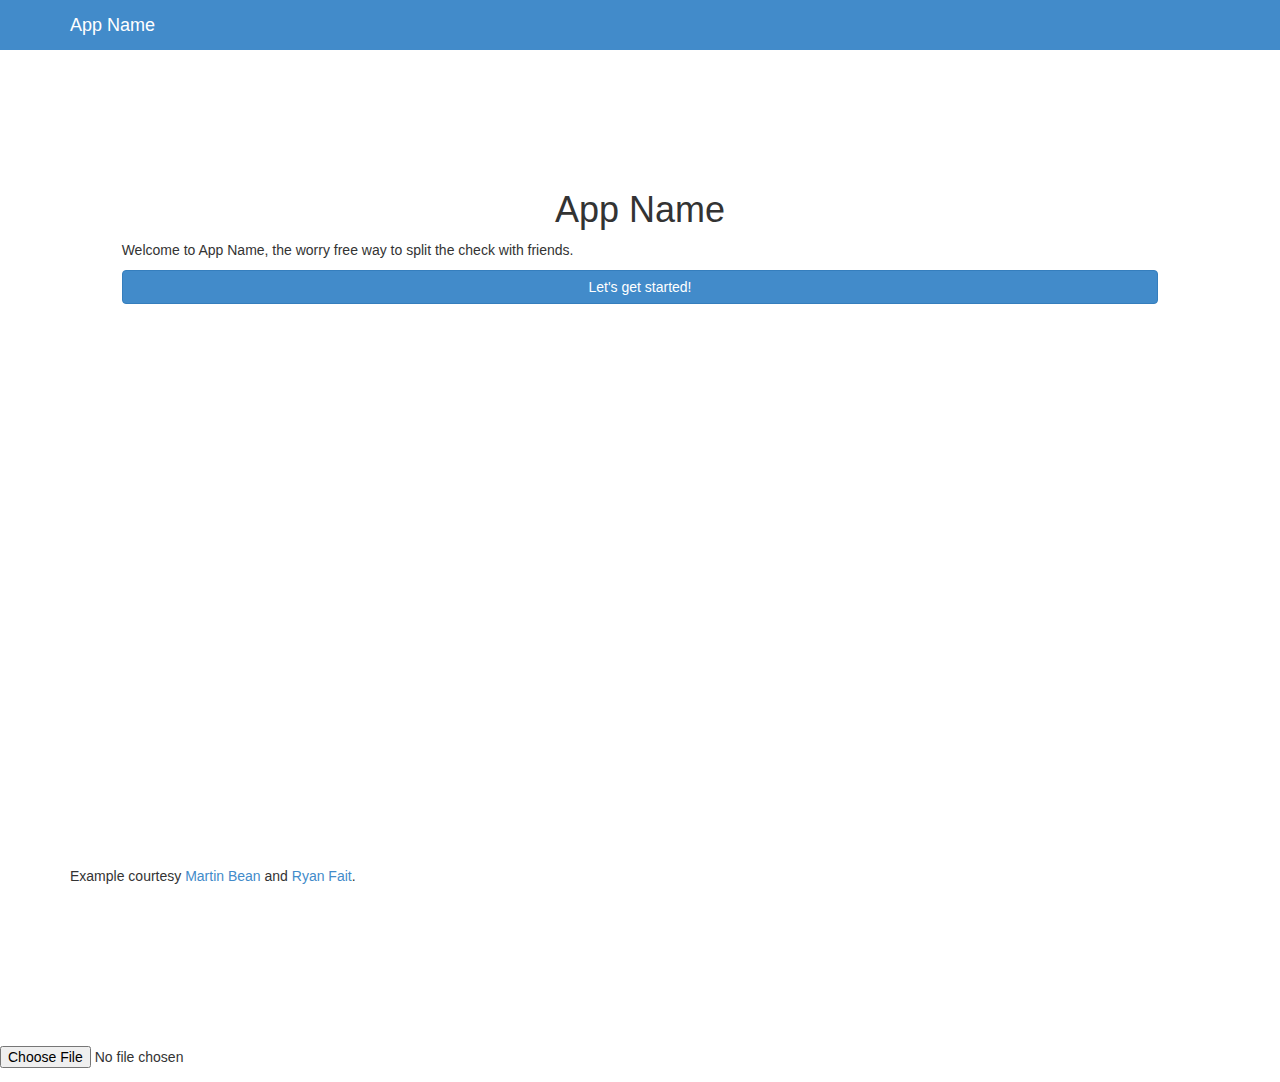
<file: index.html>
<html>
<head>
	<meta content="yes" name="apple-mobile-web-app-capable" />
	<meta content="minimum-scale=1.0, width=device-width, maximum-scale=1, user-scalable=no" name="viewport" />
	<link rel="stylesheet" type="text/css" href="css/bootstrap.min.css">
	<link rel="stylesheet" type="text/css" href="css/index.css">
</head>
<body>
	<div class="navbar navbar-inverse navbar-fixed-top" role="navigation">
		<div class="container">
			<div class="navbar-header">
				<!-- <button type="button" class="navbar-toggle" data-toggle="collapse" data-target=".navbar-collapse">
					<span class="sr-only">Toggle navigation</span>
					<span class="icon-bar"></span>
					<span class="icon-bar"></span>
					<span class="icon-bar"></span>
				</button> -->
				<a class="navbar-brand" href="#">App Name</a>
			</div>
			<div class="navbar-right collapse navbar-collapse">
			</div>
		</div>
	</div>
	<section id="welcome">
		<div class="window-height">
			<div class="col-xs-offset-1 col-xs-10">
				<h1 class="section">App Name</h1>
				<p>
					Welcome to App Name, the worry free way to split the check with friends. 
				</p>
				<a class="btn btn-primary col-xs-12" href="#how-many-people" data-get-started>Let's get started!</a>
			</div>
		</div>
	</section>
	<div data-container>
		<section id="how-many-people">
			<div class="window-height">
				<div class="col-xs-offset-1 col-xs-10">
					<h2>How many people?</h2>
					<div class="section">
						<input type="number" class="form-control" placeholder="how many people?">
					</div>
					<div class="">
						<a class="btn btn-primary col-xs-3" href="#welcome">Back</a>
						<a class="btn btn-primary col-xs-offset-6 col-xs-3" href="#enter-info">Next</a>
					</div>
				</div>
			</div>
		</section>
		<section id="enter-info">
			<div class="window-height">
				<div class="col-xs-offset-1 col-xs-10">
					<h2>Take a photo?</h2>
					<a class="btn btn-primary col-xs-3" href="#how-many-people">Back</a>
					<a class="btn btn-primary col-xs-offset-6 col-xs-3" href="#enter-info">Next</a>
				</div>
			</div>
		</section>
	</div>
	<div class="footer">
		<div class="container">
			<p class="muted credit">Example courtesy <a href="http://martinbean.co.uk">Martin Bean</a> and <a href="http://ryanfait.com/sticky-footer/">Ryan Fait</a>.</p>
		</div>
	</div>
	<canvas id="canvas"></canvas>
	<form>
		<input name="file" type="file" id="file"/>
	</form>
	<script src = "js/jquery.min.js"></script>
	<script src = "js/index.js"></script>
	<script src = "js/idolondemand-config.js"></script>
	<script src = "js/idolondemand-types.js"></script>
	<script src = "js/idolondemand-client.js"></script>
	<script src = "js/ocr.js"></script>
</body>
</html>
</file>
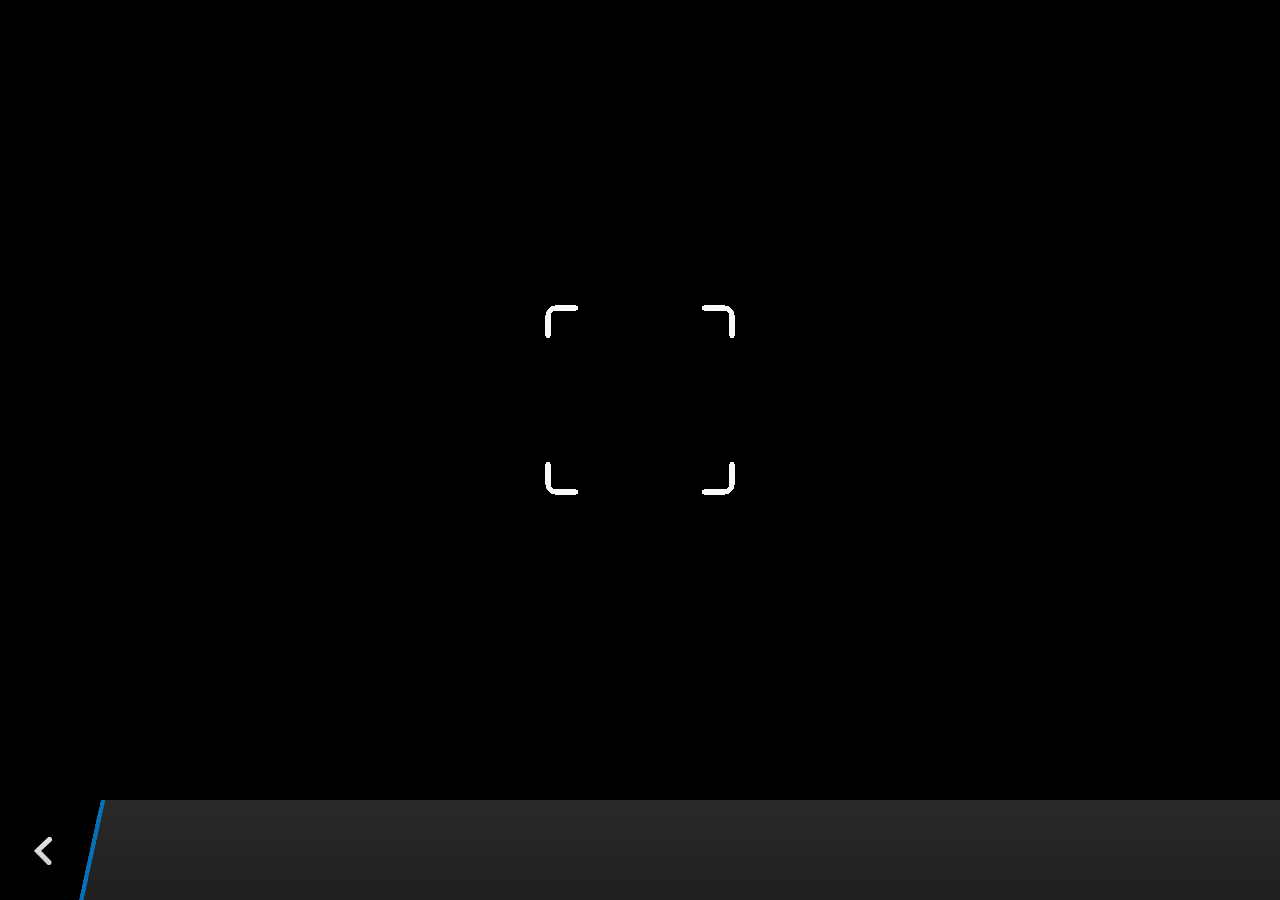
<file: hello/plugins/org.apache.cordova.camera/www/blackberry10/assets/camera.html>
<!--
 Licensed under the Apache License, Version 2.0 (the "License");
 you may not use this file except in compliance with the License.
 You may obtain a copy of the License at

 http://www.apache.org/licenses/LICENSE-2.0

 Unless required by applicable law or agreed to in writing, software
 distributed under the License is distributed on an "AS IS" BASIS,
 WITHOUT WARRANTIES OR CONDITIONS OF ANY KIND, either express or implied.
 See the License for the specific language governing permissions and
 limitations under the License.
 -->
<!DOCTYPE HTML>
<html lang="en">
    <head>
        <meta charset="utf-8">
        <script src="camera.js" type="text/javascript"></script>
        <script>
            var meta = document.createElement("meta");
            meta.setAttribute('name','viewport');
            meta.setAttribute('content','initial-scale='+ (1/window.devicePixelRatio) + ',user-scalable=no');
            document.getElementsByTagName('head')[0].appendChild(meta);
        </script>
    </head>
    <style type="text/css">
        body {
            background-color: black;
        }
        .action-bar {
            position: fixed;
            left: 0px;
            bottom: 0px;
            height: 100px;
            width: 100%;
            background-image: linear-gradient(rgb(41, 41, 41), rgb(32, 32, 32));
        }
        .action-bar-back {
            width: 78px;
            height: 100px;
            background-color: black;
        }
        .action-bar-divider {
            position: fixed;
            bottom: 0px;
            left: 78px;
            width: 28px;
            height: 100px;
            background-image: url([data-uri]);
        }
        .action-bar-back-button {
            position: fixed;
            bottom: 35px;
            left: 34px;
            width: 18px;
            height: 28px;
            background-image: url([data-uri]);
        }
        .camera-cross-hairs {
            position: fixed;
            top: 50%;
            left: 50%;
            -webkit-transform: translate(-50%, -147px);
            width: 194px;
            height: 195px;
            background-image: url([data-uri]); 
        }
    </style>
    <body>
        <div id="camera">
            <video id="v"></video>
            <div class="camera-cross-hairs"></div>
        </div>
        <canvas id="c" style="display: none;"></canvas>
        <div class="action-bar">
            <div id="back" class="action-bar-back">
                <div class="action-bar-back-button"></div>
            </div>
            <div class="action-bar-divider"></div>
        </div>
    </body>
</html>
</file>
<file: css/index.css>
body {
	padding-top: 40px;
}

section {
	padding-top:40px;
	margin-top:-40px;
}

h1 {
	text-align: center;
}

h2 {
	text-align: center;
}

.footer {
	height: 30px;
}

.navbar {
	background-color: #428bca;
	border: none;
}

.navbar-brand {
	color: #FFFFFF !important;
}

.window-height {
	height: 96%;
}

.section {
	padding-top: 130px;
	text-align: center;
}
</file>
